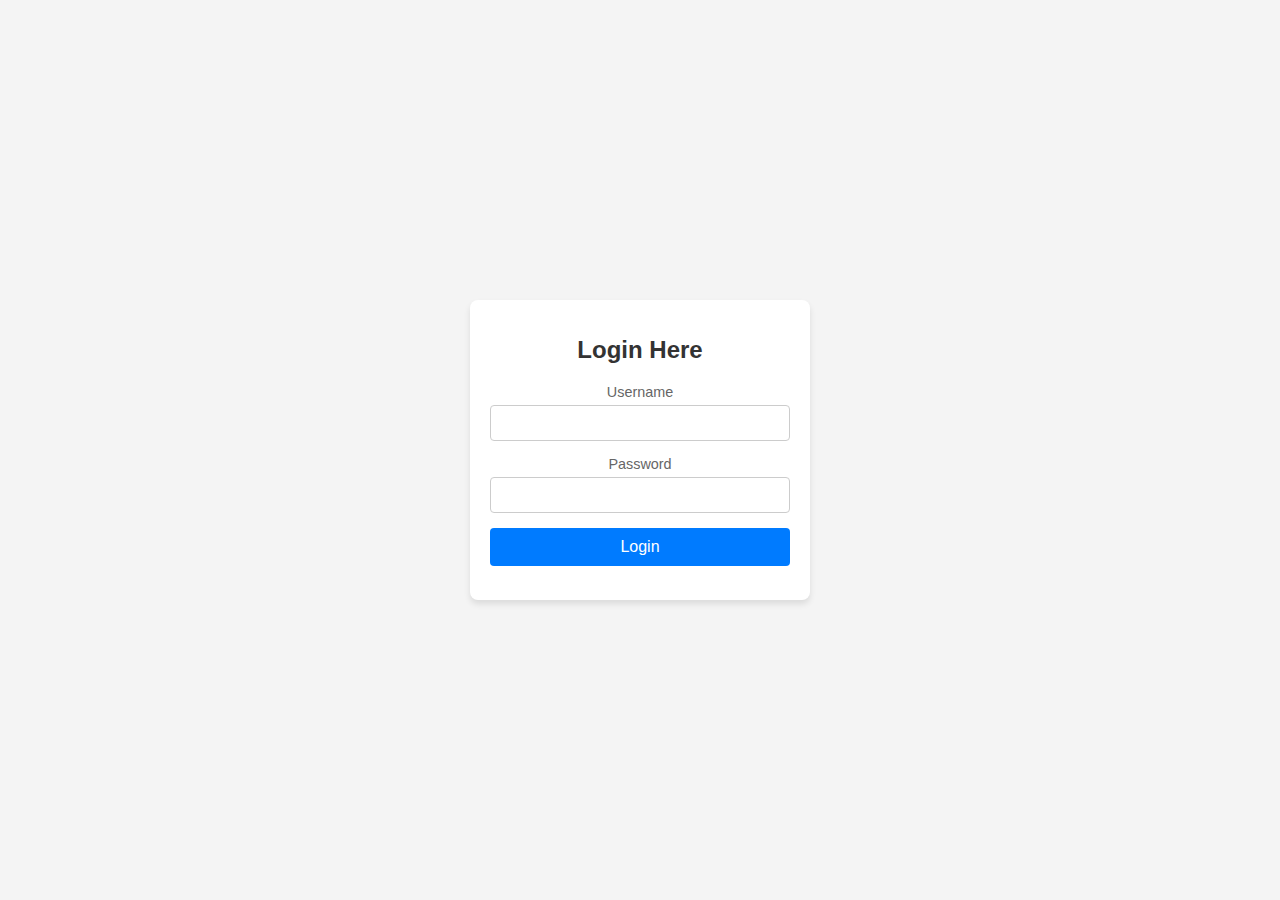
<file: login.html>
<!DOCTYPE html>
<html lang="en">
<head>
  <meta charset="UTF-8">
  <meta name="viewport" content="width=device-width, initial-scale=1.0">
  <meta http-equiv="X-UA-Compatible" content="ie=edge">
  <link rel="manifest" href="/manifest.json">
  <meta name="apple-mobile-web-app-capable" content="yes">
  <meta name="apple-mobile-web-app-status-bar-style" content="black">
  <meta name="apple-mobile-web-app-title" content="PWA App">
  <link rel="apple-touch-icon" href="/icons/icon.png" sizes="57x57">
  <link rel="apple-touch-icon" href="/icons/icon.png" sizes="60x60">
  <link rel="apple-touch-icon" href="/icons/icon.png" sizes="72x72">
  <link rel="apple-touch-icon" href="/icons/icon.png" sizes="76x76">
  <link rel="apple-touch-icon" href="/icons/icon.png" sizes="114x114">
  <link rel="apple-touch-icon" href="/icons/icon.png" sizes="120x120">
  <link rel="apple-touch-icon" href="/icons/icon.png" sizes="144x144">
  <link rel="apple-touch-icon" href="/icons/icon.png" sizes="152x152">
  <link rel="apple-touch-icon" href="/icons/icon.png" sizes="180x180">
  <meta name="msapplication-TileImage" content="/icons/icon.png">
  <meta name="msapplication-TileColor" content="#fff">
  <meta name="theme-color" content="#3f51b5">
  <title>Copper-cloud PWA</title>
  <link rel="stylesheet" href="/styles/login.css">
</head>
<body>
  <div class="login-container">
    <h1>Login Here</h1>
    <form id="login-form">
      <div class="form-group">
        <label for="username">Username</label>
        <input type="text" id="username" required>
      </div>
      <div class="form-group">
        <label for="password">Password</label>
        <input type="password" id="password" required>
      </div>
      <button type="submit">Login</button>
      <p id="error-message"></p>
    </form>
  </div>
  <script src="/scripts/login.js"></script>
</body>
</html>
</file>
<file: styles/login.css>
body {
    font-family: Arial, sans-serif;
    background-color: #f4f4f4;
    margin: 0;
    display: flex;
    justify-content: center;
    align-items: center;
    height: 100vh;
  }

  .login-container {
    background: #fff;
    padding: 20px;
    border-radius: 8px;
    box-shadow: 0 4px 6px rgba(0, 0, 0, 0.1);
    width: 300px;
    text-align: center;
  }

  h1 {
    margin-bottom: 20px;
    font-size: 1.5rem;
    color: #333;
  }

  .form-group {
    margin-bottom: 15px;
  }

  label {
    display: block;
    font-size: 0.9rem;
    color: #666;
    margin-bottom: 5px;
  }

  input {
    width: 100%;
    padding: 8px;
    font-size: 1rem;
    border: 1px solid #ccc;
    border-radius: 4px;
    box-sizing: border-box;
  }

  button {
    width: 100%;
    padding: 10px;
    font-size: 1rem;
    color: #fff;
    background-color: #007bff;
    border: none;
    border-radius: 4px;
    cursor: pointer;
  }

  button:hover {
    background-color: #0056b3;
  }

  #error-message {
    color: red;
    font-size: 0.9rem;
    margin-top: 10px;
  }
</file>
